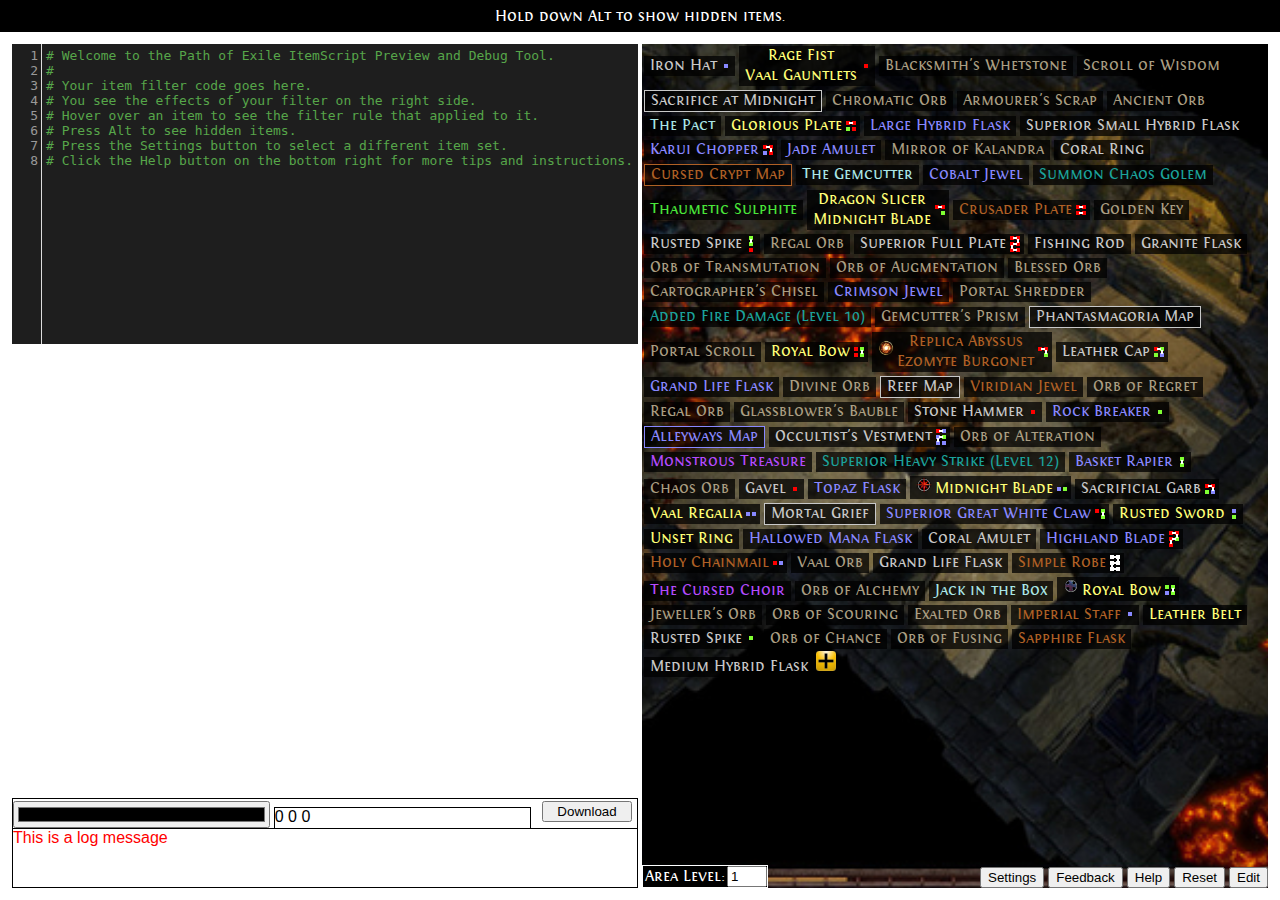
<file: index.html>
<html>
<head>
    <meta http-equiv="refresh" content="0; url=http://bschug.github.io/poedit/poedit.html">
    <link rel="canonical" href="http://bschug.github.io/poedit/poedit.html" />
</head>
<body>
</body>
</html>
</file>
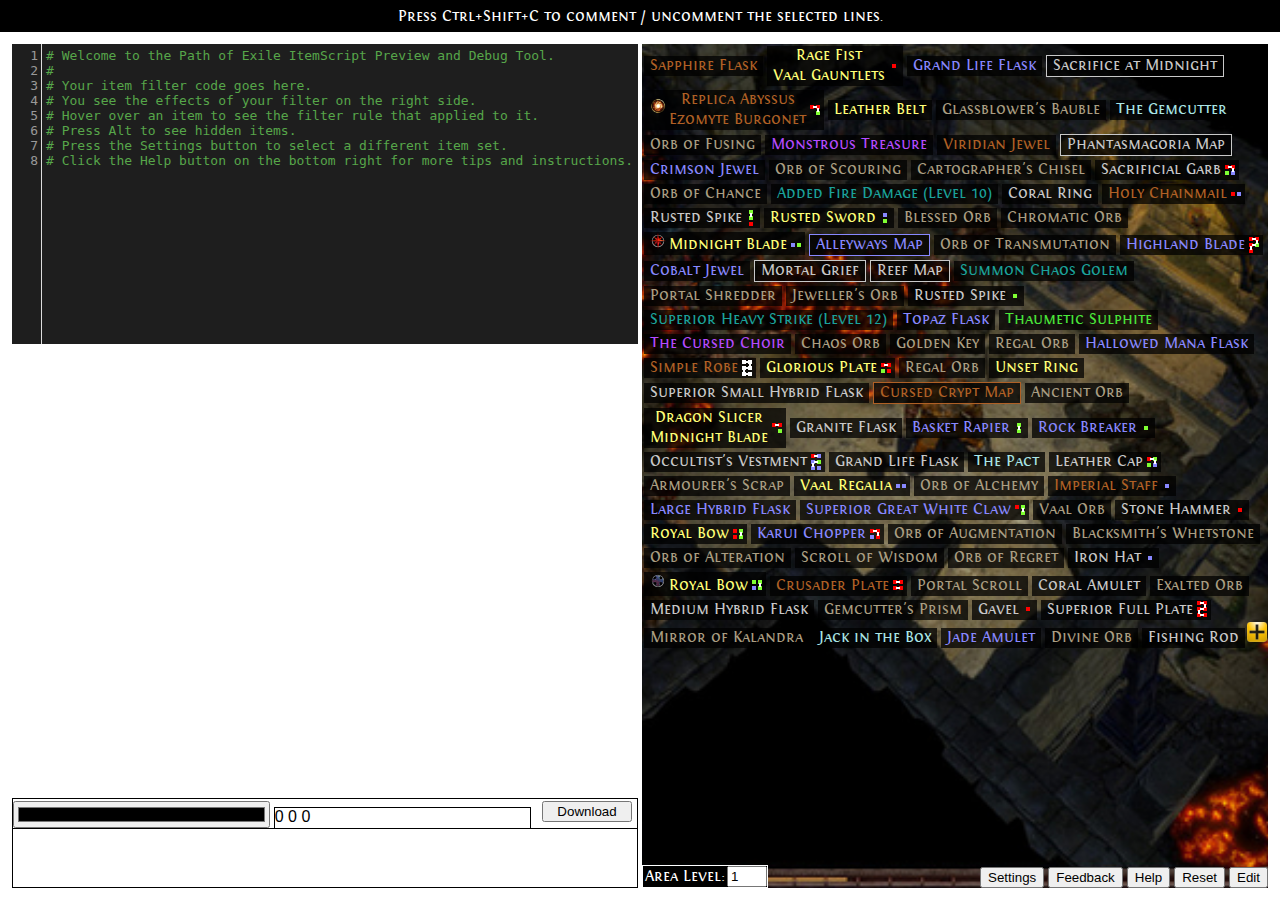
<file: poedit.html>
<html>
<head>
<title>PoE Item Filter Debugger</title>
<meta property='og:image' content='https://bschug.github.io/poedit/poedit.png'/>
<meta charset="UTF-8"/>

<link rel="stylesheet" href="css/poedit.css"/>
<link rel="stylesheet" href="css/codemirror.css"/>
<link rel="stylesheet" href="css/theme/bschug.css"/>
<link rel="stylesheet" href="css/theme/elegant.css"/>
<link rel="stylesheet" href="css/theme/neat.css"/>
<link rel="stylesheet" href="css/theme/rubyblue.css"/>
<link rel="stylesheet" href="css/theme/solarized.css"/>
<link rel="stylesheet" href="lib/hint/show-hint.css"/>

<script type="text/javascript" src="lib/codemirror.js"></script>
<script type="text/javascript" src="mode/poe.js"></script>
<script type="text/javascript" src="lib/hint/show-hint.js"></script>
<script type="text/javascript" src="lib/hint/poe-hint.js"></script>
<script type="text/javascript" src="lib/comment/comment.js"></script>
<script type="text/javascript" src="lib/comment/continuecomment.js"></script>
<script type="text/javascript" src="https://code.jquery.com/jquery-2.1.3.min.js"></script>

<script type="text/javascript" src="js/addItemDialog.js"></script>
<script type="text/javascript" src="js/colorpicker.js"></script>
<script type="text/javascript" src="js/initialContent.js"></script>
<script type="text/javascript" src="js/item.js"></script>
<script type="text/javascript" src="js/itemDetails.js"></script>
<script type="text/javascript" src="js/itemsEditor.js"></script>
<script type="text/javascript" src="js/parser.js"></script>
<script type="text/javascript" src="js/pastebin.js"></script>
<script type="text/javascript" src="js/rule.js"></script>
<script type="text/javascript" src="js/settingsDialog.js"></script>
<script type="text/javascript" src="js/urlArgs.js"></script>
<script type="text/javascript" src="js/utils.js"></script>
<script type="text/javascript" src="js/tips.js"></script>

<script type="text/javascript" src="js/main.js"></script>

<script>
  (function(i,s,o,g,r,a,m){i['GoogleAnalyticsObject']=r;i[r]=i[r]||function(){
  (i[r].q=i[r].q||[]).push(arguments)},i[r].l=1*new Date();a=s.createElement(o),
  m=s.getElementsByTagName(o)[0];a.async=1;a.src=g;m.parentNode.insertBefore(a,m)
  })(window,document,'script','//www.google-analytics.com/analytics.js','ga');

  ga('create', 'UA-67186151-2', 'auto');
  ga('send', 'pageview');

</script>

</head>
<body>
<p id="header"></p>
<div id="main">
 <div id="code-area">
  <div id="code-window-container">
   <textarea id="code-window"></textarea>
  </div>
  <div id="code-toolbar">
    <div id="colorpicker">
	  <form id="RGB-picker">
	    <input type="color" name="colorchooser" id="color-picker" onchange="getRGB();">
        <div id="RGB-color" contenteditable="true"></div>
      </form>
    </div>
    <button id="download-button">Download</button>
  </div>
  <div id="log-window">This is a log message</div>
 </div>
 <div id="items-area"></div>
 <div id="items-editor" contenteditable="true"></div>
 <div id="area-level-form">Area Level:<input id="area-level-input" type="number" value="1"></div>
 <div id="buttons">
     <button id="settings-button">Settings</button>
     <button id="feedback-button">Feedback</button>
     <button id="help-button">Help</button>
     <button id="reset-button">Reset</button>
     <button id="items-edit-button">Edit</button>
 </div>

<div id="item-details">
    <p data="item-level"><span class="label">Item Level: </span><span class="value">?</span></p>
    <p data="drop-level"><span class="label">Drop Level: </span><span class="value">?</span></p>
    <p data="quality"><span class="label">Quality: </span><span class="value">?</span></p>
    <p data="rarity"><span class="label">Rarity: </span><span class="value">?</span></p>
    <p data="class"><span class="label">Class: </span><span class="value">?</span></p>
    <p data="base-type"><span class="label">Base Type: </span><span class="value">?</span></p>
    <p data="enchantment"><span class="label">Enchant: </span><span class="value">?</span></p>
    <p data="prophecy-name"><span class="label">Prophecy: </span><span class="value">?</span></p>
    <p data="sockets"><span class="label">Sockets: </span><span class="value">?</span></p>
    <p data="identified"><span class="value">(Identified)</span></p>
    <p data="corrupted"><span class="value">(Corrupted)</span></p>
    <p data="influence"><span class="label">(<span class="value"></span>)</span></p>
    <p data="fractured-item"><span class="value">(Fractured)</span></p>
    <p data="synthesised-item"><span class="value">(Synthesised)</span></p>
    <p data="replica"><span class="value">(Replica)</span></p>
    <p data="shaped-map"><span class="value">(Shaped Map)</span></p>
    <p data="map-tier"><span class="label">Map Tier: </span><span class="value">?</span></p>
    <p data="gem-level"><span class="label">Gem Level: </span><span class="value">?</span></p>
    <p data="stack-size"><span class="label">Stack Size: </span><span class="value">?</span></p>
    <p data="explicit-mods"><span class="label">Explicit Mods: </span><ul class="value"></ul></p>
</div>

<div id="additem-dialog">
    <p data="base-type"><span class="label">Base Type: </span><input type="text"></p>
    <p data="enchantment"><span class="label">Enchantment: </span><input type="text"></p>
    <p data="prophecy"><span class="label">Prophecy: </span><input type="text"></p>
    <p data="class"><span class="label">Class: </span><input type="text"></p>
    <p data="item-level"><span class="label">Item Level: </span><input type="text"></p>
    <p data="drop-level"><span class="label">Drop Level: </span><input type="text"></p>
    <p data="rarity"><span class="label">Rarity: </span>
        <select>
            <option selected>Normal</option>
            <option>Magic</option>
            <option>Rare</option>
            <option>Unique</option>
        </select>
    </p>
    <p data="inventory-size"><span class="label">Size: </span><input type="text"></p>
    <p data="sockets"><span class="label">Sockets: </span><input type="text"></p>
    <p data="quality"><span class="label">Quality: </span><input type="text"></p>
    <p data="corrupted"><span class="label">Corrupted: </span><span class="checkbox-align"><input type="checkbox"></span></p>
    <p data="identified"><span class="label">Identified: </span><span class="checkbox-align"><input type="checkbox">test</span></p>
    <p data="influence"><span class="label">Influence: </span><input type="text"></p>
    <p data="fracturedItem"><span class="label">Fractured: </span><span class="checkbox-align"><input type="checkbox"></span></p>
    <p data="synthesisedItem"><span class="label">Synthesised: </span><span class="checkbox-align"><input type="checkbox"></span></p>
    <p data="replica"><span class="label">Replica: </span><span class="checkbox-align"><input type="checkbox"></span></p>
    <p data="shaped-map"><span class="label">Shaped Map: </span><span class="checkbox-align"><input type="checkbox"></span></p>
    <p data="blighted-map"><span class="label">Blighted Map: </span><span class="checkbox-align"><input type="checkbox"></span></p>
    <p data="map-tier"><span class="label">Map Tier: </span><input type="text"></p>
    <p data="gem-level"><span class="label">Gem Level: </span><input type="text"></p>
    <p data="stack-size"><span class="label">Stack Size: </span><input type="text"></p>
    <p data="explicit-mods"><span class="label">Explicit Mods: </span><input type="text"></p>

    <p data="name"><span class="label">Name: </span><input type="text"></p>
    <p>
        <span class="label">Show Obsolete <input type="checkbox" id="show-hidden-stats-checkbox" checked="false"></span>
        <button id="additem-cancel-button">Cancel</button>
        <button id="additem-ok-button">OK</button>
    </p>
</div>

<div id="settings-dialog">
    <!--h1>Settings</h1-->
    <h2>Editor Settings</h2>
    <p><span>Color Scheme</span><select id="editor-settings-colorscheme"></select></p>
    <p><span>Auto-indent while typing</span><input id="editor-settings-autoindent" type="checkbox"></input></p>
    <p><span>Line Numbers</span><input id="editor-settings-linenumbers" type="checkbox"></input></p>

    <h2>Item Settings</h2>
    <p><span>Item Set</span><select id="item-settings-itemset"></select></p>

    <p><button id="settings-dialog-close">Close</button></p>
</div>

<div id="help-window">
    <h1>Using Item Filters</h1>
    <p>Simply save your script to a file with the extension <b>".filter"</b> in
        <b>Documents\My Games\Path of Exile</b>.<br>
        Then you open the options menu in the game, switch to the UI tab and scroll all
        the way down to the Item Filter setting where you can select your filter in the
        dropdown list.
        You also need to enable the Always Highlight option, otherwise the game will always hide
        all items by default.
        Pressing Alt will show all items that were hidden by the item filter.
    </p>
    <h1>Helpful Links</h1>
    <p><a href="http://www.pathofexile.com/forum/view-thread/1260664">Detailed Tutorial by davros70</a></p>
    <p><a href="http://www.pathofexile.com/forum/view-thread/1235695">Script Reference</a></p>
    <p><a href="http://pastebin.com/S5h8bNjv">Item Classes and Base Types</a></p>
    <p><a href="http://www.reddit.com/r/pathofexile/comments/31b1ue/default_color_values_for_your_item_filters/cpzziji">In-Game Color Values</a></p>
    <p><a href="https://www.youtube.com/watch?v=cHUJUygz-l8">Video of the Alert Sounds</a></p>
    <br>
    <h1>Tips</h1>
    <list id="tips-list">
    </list>
    <br>
    <h1>Changing the Item Set</h1>
    <list>
        <li>Press the <img src="img/plus.png" class="inline"></img> icon in the item list to add new items.</li>
        <li>Right-click an item to delete it.</li>
        <li>Press the Reset button to load the default item set.</li>
        <li>Press the Edit button to modify the item list directly as JSON (this way you can copy/paste it).</li>
        <li>If you want to add a lot of items, the keyboard shortcuts come in handy: Ctrl+I opens the Add Item dialog, Tab/Shift+Tab selects the next/previous input field, and Enter closes the dialog and adds the item.</li>
    </list>
    <br>
    <h1>Pastebin Integration</h1>
    <p>You can share your script with others using <a href="http://pastebin.com">Pastebin</a>.
        To do this, upload it to pastebin and look at the url of that paste.
        It will look like <a href="http://pastebin.com/uHyVQ7Ti" class="url">http://pastebin.com/<span class="highlight">uHyVQ7Ti</span></a>.<br>
        Copy the pastebin id found at the end of that url and append it to the poedit url like this:
        <a href="http://bschug.github.io/poedit/poedit.html#uHyVQ7Ti" class="url">http://bschug.github.io/poedit/poedit.html#<span class="highlight">uHyVQ7Ti</span></a>.<br>
        This link will automatically display the content of your pastebin in the script window.
    </p>
    <p>You can also share custom items sets like this. If your item definition is stored at
       <a href="http://pastebin.com/19mWjnKb" class="url">http://pastebin.com/<span class="highlight2">19mWjnKb</span></a>,
       then <a href="http://bschug.github.io/poedit/poedit.html#items=19mWjnKb" class="url">http://bschug.github.io/poedit/poedit.html#<span class="highlight2">items=19mWjnKb</span></a>
       will create a version of the preview tool that uses your item set.
    </p>
    <p>You can combine script and item pastebins by separating them with a comma:
       <a href="http://bschug.github.io/poedit/poedit.html#xu2fiBCm,items=19mWjnKb" class="url">http://bschug.github.io/poedit/poedit.html#<span class="highlight">xu2fiBCm</span>,<span class="highlight2">items=19mWjnKb</span></a>
    </p>
    <p>Note that the pastebin integration requires an actual reload of the page to work, so if you're playing around with this feature
       and it seems like the page is not reloading or applying your changes correctly, try pressing F5 or opening it in a new tab.
       This is a problem only when you are editing the url in your browser's address bar while the page is open. Clicking the link
       should always work as expected.
    </p>
    <h1>Contact</h1>
    <p><a href="http://www.pathofexile.com/forum/view-thread/1239574/page/1">Forum Thread</a></p>
    <p><a href="http://www.reddit.com/u/bschug">Reddit</a></p>
    <p><a href="http://github.com/bschug/poedit/issues">GitHub</a></p>
</div>

<script type='text/javascript'>
getRGB();
PoEdit.init();
</script>

</body>
</html>
</file>
<file: css/poedit.css>
/* font definitions */

@font-face {
	font-family: Fontin;
	src: url(../fontin-smallcaps-webfont.woff);
}

/* positioning */

#header {
	position: absolute;
	margin: 0px;
	padding: 0px;
	text-align: center;
	vertical-align: middle;

	left: 0px;
	right: 0px;
	top: 0px;
	height: 32px;
	line-height: 32px;
	
	background-color: black;
	color: white;
	font-family: Fontin;
	font-size: 16px;
}

#main {
	position: absolute;
	margin: 10px;

	left: 0px;
	right: 0px;
	top: 32px;
	bottom: 0px;
}

#code-area {
	position: absolute;
	margin: 2px;

	left: 0px;
	right: 50%;
	top: 0px;
	bottom: 0px;
}

#code-window-container {
	position: absolute;

	left: 0px;
	right: 0px;
	top: 0px;
	bottom: 0px;
	padding-bottom: 90px;
}

#code-window {
	position: relative;
	width: 100%;
	height: 100%;
}

#log-window {
	position: absolute;
	height: 60px;

	left: 0px;
	right: 0px;
	bottom: 0px;
}

#items-area {
	position: absolute;
	margin: 2px;

	left: 50%;
	right: 0px;
	top: 0px;
	bottom: 0px;
}

#items-editor {
	position: absolute;
	margin: 2px;

	left: 50%;
	right: 0px;
	top: 0px;
	bottom: 0px;

	display: none; /* initially hidden */
}

#items-editor > p {
	margin: 1px 5px;
}

#help-window {
	position: absolute;
	margin: 2px;
	z-index: 0;
	overflow-y: scroll;

	left: 50%;
	right: 0px;
	top: 0px;
	bottom: 0px;

	display: none; /* initially hidden */
}

#area-level-form {
	position: absolute;
	margin: 2px;
	bottom: 0px;
	left: 50%;

	padding-left: 2px;

	border: 1px solid white;
	background-color: black;
	font-family: Fontin;
	color: white;
}

#area-level-form > input {
	width: 40px;
	margin-left: 2px;
}

#buttons {
	position: absolute;
	margin: 2px;
	bottom: 0px;
	right: 0px;
	z-index: 100;
}

#buttons > button {
	display: inline-block;
	margin: 0px;
}

#code-toolbar {
	position: absolute;
	height: 30px;
	left: 0px;
	right: 0px;
	bottom: 60px;
}

#colorpicker {
	position: absolute;
	height: 30px;
	left: 0px;
	right: 100px;
}

#download-button {
	position: absolute;
	width: 90px;
	right: 5px;
}

#RGB-color {
	height: 22px;
	margin: 2px 0px 1px 0px;
}
/* code editor style */

#code-window {
	padding: 3px;
	background-color: #252525;
	color: #ddddaa;
	font-weight: bold;
	font-family: monospace;
	overflow-y: scroll;
}

#log-window {
	background-color: white;
	border: 1px solid black;
	overflow-y: scroll;

	font-family: sans-serif;
	color: red;
}

#code-window > .code-error {
	color: red;
}

#code-window > .code-comment {
	color: rgb(0, 200, 0);
	font-style: italic;
}

.highlighted {
	background-color: rgba(255, 255, 255, 0.25);
}

#code-toolbar {
	padding: 2px 0px 0px 2px;
	background-color: white;
	border: 1px solid black;
	border-bottom: none;
}

#RGB-picker > input {
	width: 49%;
}

#RGB-color {
	display: inline-block;
	width: 49%;
	border: 1px solid black;
	font-family: sans-serif;
}

/* intellisense */

#intellisense {
	position: absolute;
	display: none;

	border: 1px solid grey;
	background-color: rgba(0, 0, 0, 0.75);
}

#intellisense > p {
	font-family: monospace;
	font-weight: bold;
	color: white;
	margin: 0px;
	padding: 0px 5px;
}

#intellisense > p.selected {
	background-color: rgba(220, 180, 80, 0.75);
}

/* items area style */

#items-area {
	background-image: url("../img/background.jpg");
	background-size: cover;
	background-position: center;
}

.item-container {
	display: inline-block;
	margin: 2px;
}

.hidden-item-container {
	display: inline-block;
	margin: 2px;
}

.hidden-item-container:hover {
	border: 1px dashed grey;
}

.item {
    position: relative;
	margin: 0px;
	padding: 1px 6px;
	background-color: rgba(0, 0, 0, 0.75);
}

.item > span {
	display: inline-block;
	margin: 0px;
	margin-top: -2px;
	padding: 0px;
	text-align: center;
	vertical-align: middle;

	color: white;
	font-family: Fontin;
	font-size: 17.5px;

	cursor: default;
}

.item > .influence {
    margin-right: 3px;
    height: 16px;
}

.item > .sockets {
	position: relative;
	display: inline-block;
	width: 10px;
	height: 16px;
	margin-left: 2px;
	margin-top: -5px;
	vertical-align: middle;
}

.item > .sockets > .socket {
	position: absolute;
	z-index: 5;
	width: 4px;
	height: 4px;
	/* position and color is set by script */
}

.item > .sockets > .link-vertical {
	position: absolute;
	z-index: 10;
	width: 2px;
	height: 4px;
	background-color: white;
	/* position is set by script */
}

.item > .sockets > .link-horizontal {
	position: absolute;
	z-index: 10;
	width: 4px;
	height: 2px;
	background-color: white;
	/* position is set by script */
}

.item > .beam {
    position: absolute;
    left: 50%;
    margin-left: -20px;
    bottom: -10px;
}

.item > .mapIcon {
    position: absolute;
    left: 50%;
    margin-left: 30px;
    bottom: 0px;
}

/* item details */

#item-details {
	display: none; /* this is set to block by script */
	position: absolute;
	margin: 0px;
	z-index: 20;
	/* position is also set by script */

	border: 1px solid white;
	background-color: rgba(0, 0, 0, 0.75);

	font-family: Fontin;
	font-size: 15px;
}

#item-details > p {
	margin: 0px 5px;
}

#item-details > p > .label {
	color: #aaaaaa;
}

#item-details > p > .value {
	color: white;
}

/* add item dialog */

#additem-dialog {
	display: none; /* this is set to block by script */
	position: absolute;
	padding: 5px;
	margin: 0px;
	z-index: 30;
	/* position is also set by script */

	border: 1px solid white;
	background-color: rgba(0, 0, 0, 0.75);
	box-shadow: 0px 0px 15px #888;

	font-family: Fontin;
	font-size: 15px;
}

#additem-dialog > p {
	margin: 1px 0px 2px 0px;
	text-align: right;
}

#additem-dialog > p > .label {
	color: #aaaaaa;
}

#additem-dialog > p > .value {
	color: white;
}

#additem-dialog > p > input[type=text] {
	width: 170px;
}
#additem-dialog > p > .checkbox-align {
	width: 170px;
	margin: 0px;
	padding: 0px;
	text-align: left;
	display: inline-block;
}
#additem-dialog > p > select {
	width: 170px;
}

@keyframes additem-button-anim {
	from { opacity: 1.0 }
	to { opacity: 0.7 }
}

#additem-button {
	animation-name: additem-button-anim;
	animation-duration: 1s;
	animation-direction: alternate;
	animation-iteration-count: infinite;
	animation-timing-function: ease-in-out;
}

/* items editor */

#items-editor {
	padding: 3px;
	background-color: white;
	color: black;
	font-family: monospace;
	overflow-y: scroll;
}

/* help window */

#help-window {
	padding: 3px 10px;
	background-color: #252525;
	color: #ddddaa;
	font-family: sans-serif;
	font-size: 16px;
}

#help-window > h1 {
	font-family: Fontin;
}

#help-window > p {
	padding: 2px 10px;
}

#help-window li {
	padding: 5px;
}

#help-window a:link { color: rgb(250, 150, 50); }
#help-window a:visited { color: rgb(250, 150, 50); }

#help-window .url { font-style: italic; }
#help-window .url .highlight { font-weight: bold; color: red; }
#help-window .url .highlight2 { font-weight: bold; color: green; }

#help-window img.inline { display:inline-block; }

/* settings dialog */

#settings-dialog {
	display:none;

	position:absolute;
	left:50%;
	top:50%;
	width:300px;
	height:230px;
	margin-left:-150px;
	margin-top:-200px;
	z-index: 1000;

	border:2px solid black;
	box-shadow: 0px 0px 15px #888;
	background-color: white;
	color: black;
	font-family: Tahoma,Verdana,Arial,sans-serif;
}

#settings-dialog > h1 {
	padding:0px 0px 2px 5px;
	margin:0px;
	font-size: 16pt;
	background-color: grey;
}

#settings-dialog > h2 {
	padding:10px 0px 2px 5px;
	margin:0px;
	font-size: 14pt;
}

#settings-dialog > p {
	padding:0px 0px 2px 5px;
	margin:5px;
}

#settings-dialog select {
	width:50%;
	float:right;
}

#settings-dialog input {
	float:right;
}

#settings-dialog button {
	float:right;
	margin:10px 2px 2px 2px;
}

/* debug button */

#manual-update-button {
	position: absolute;
	left: 50%;
	margin-left: -40px;
	z-index: 100;
	display: none;
}

/* generic stuff */

* { box-sizing: border-box; }
</file>
<file: css/codemirror.css>
/* BASICS */

.CodeMirror {
  /* Set height, width, borders, and global font properties here */
  font-family: monospace;
  height: 300px;
  color: black;
}

/* PADDING */

.CodeMirror-lines {
  padding: 4px 0; /* Vertical padding around content */
}
.CodeMirror pre {
  padding: 0 4px; /* Horizontal padding of content */
}

.CodeMirror-scrollbar-filler, .CodeMirror-gutter-filler {
  background-color: white; /* The little square between H and V scrollbars */
}

/* GUTTER */

.CodeMirror-gutters {
  border-right: 1px solid #ddd;
  background-color: #f7f7f7;
  white-space: nowrap;
}
.CodeMirror-linenumbers {}
.CodeMirror-linenumber {
  padding: 0 3px 0 5px;
  min-width: 20px;
  text-align: right;
  color: #999;
  white-space: nowrap;
}

.CodeMirror-guttermarker { color: black; }
.CodeMirror-guttermarker-subtle { color: #999; }

/* CURSOR */

.CodeMirror-cursor {
  border-left: 1px solid black;
  border-right: none;
  width: 0;
}
/* Shown when moving in bi-directional text */
.CodeMirror div.CodeMirror-secondarycursor {
  border-left: 1px solid silver;
}
.cm-fat-cursor .CodeMirror-cursor {
  width: auto;
  border: 0 !important;
  background: #7e7;
}
.cm-fat-cursor div.CodeMirror-cursors {
  z-index: 1;
}

.cm-animate-fat-cursor {
  width: auto;
  border: 0;
  -webkit-animation: blink 1.06s steps(1) infinite;
  -moz-animation: blink 1.06s steps(1) infinite;
  animation: blink 1.06s steps(1) infinite;
  background-color: #7e7;
}
@-moz-keyframes blink {
  0% {}
  50% { background-color: transparent; }
  100% {}
}
@-webkit-keyframes blink {
  0% {}
  50% { background-color: transparent; }
  100% {}
}
@keyframes blink {
  0% {}
  50% { background-color: transparent; }
  100% {}
}

/* Can style cursor different in overwrite (non-insert) mode */
.CodeMirror-overwrite .CodeMirror-cursor {}

.cm-tab { display: inline-block; text-decoration: inherit; }

.CodeMirror-ruler {
  border-left: 1px solid #ccc;
  position: absolute;
}

/* DEFAULT THEME */

.cm-s-default .cm-header {color: blue;}
.cm-s-default .cm-quote {color: #090;}
.cm-negative {color: #d44;}
.cm-positive {color: #292;}
.cm-header, .cm-strong {font-weight: bold;}
.cm-em {font-style: italic;}
.cm-link {text-decoration: underline;}
.cm-strikethrough {text-decoration: line-through;}

.cm-s-default .cm-keyword {color: #708;}
.cm-s-default .cm-atom {color: #219;}
.cm-s-default .cm-number {color: #164;}
.cm-s-default .cm-def {color: #00f;}
.cm-s-default .cm-variable,
.cm-s-default .cm-punctuation,
.cm-s-default .cm-property,
.cm-s-default .cm-operator {}
.cm-s-default .cm-variable-2 {color: #05a;}
.cm-s-default .cm-variable-3 {color: #085;}
.cm-s-default .cm-comment {color: #a50;}
.cm-s-default .cm-string {color: #a11;}
.cm-s-default .cm-string-2 {color: #f50;}
.cm-s-default .cm-meta {color: #555;}
.cm-s-default .cm-qualifier {color: #555;}
.cm-s-default .cm-builtin {color: #30a;}
.cm-s-default .cm-bracket {color: #997;}
.cm-s-default .cm-tag {color: #170;}
.cm-s-default .cm-attribute {color: #00c;}
.cm-s-default .cm-hr {color: #999;}
.cm-s-default .cm-link {color: #00c;}

.cm-s-default .cm-error {color: #f00;}
.cm-invalidchar {color: #f00;}

.CodeMirror-composing { border-bottom: 2px solid; }

/* Default styles for common addons */

div.CodeMirror span.CodeMirror-matchingbracket {color: #0f0;}
div.CodeMirror span.CodeMirror-nonmatchingbracket {color: #f22;}
.CodeMirror-matchingtag { background: rgba(255, 150, 0, .3); }
.CodeMirror-activeline-background {background: #e8f2ff;}

/* STOP */

/* The rest of this file contains styles related to the mechanics of
   the editor. You probably shouldn't touch them. */

.CodeMirror {
  position: relative;
  overflow: hidden;
  background: white;
}

.CodeMirror-scroll {
  overflow: scroll !important; /* Things will break if this is overridden */
  /* 30px is the magic margin used to hide the element's real scrollbars */
  /* See overflow: hidden in .CodeMirror */
  margin-bottom: -30px; margin-right: -30px;
  padding-bottom: 30px;
  height: 100%;
  outline: none; /* Prevent dragging from highlighting the element */
  position: relative;
}
.CodeMirror-sizer {
  position: relative;
  border-right: 30px solid transparent;
}

/* The fake, visible scrollbars. Used to force redraw during scrolling
   before actual scrolling happens, thus preventing shaking and
   flickering artifacts. */
.CodeMirror-vscrollbar, .CodeMirror-hscrollbar, .CodeMirror-scrollbar-filler, .CodeMirror-gutter-filler {
  position: absolute;
  z-index: 6;
  display: none;
}
.CodeMirror-vscrollbar {
  right: 0; top: 0;
  overflow-x: hidden;
  overflow-y: scroll;
}
.CodeMirror-hscrollbar {
  bottom: 0; left: 0;
  overflow-y: hidden;
  overflow-x: scroll;
}
.CodeMirror-scrollbar-filler {
  right: 0; bottom: 0;
}
.CodeMirror-gutter-filler {
  left: 0; bottom: 0;
}

.CodeMirror-gutters {
  position: absolute; left: 0; top: 0;
  min-height: 100%;
  z-index: 3;
}
.CodeMirror-gutter {
  white-space: normal;
  height: 100%;
  display: inline-block;
  vertical-align: top;
  margin-bottom: -30px;
  /* Hack to make IE7 behave */
  *zoom:1;
  *display:inline;
}
.CodeMirror-gutter-wrapper {
  position: absolute;
  z-index: 4;
  background: none !important;
  border: none !important;
}
.CodeMirror-gutter-background {
  position: absolute;
  top: 0; bottom: 0;
  z-index: 4;
}
.CodeMirror-gutter-elt {
  position: absolute;
  cursor: default;
  z-index: 4;
}
.CodeMirror-gutter-wrapper {
  -webkit-user-select: none;
  -moz-user-select: none;
  user-select: none;
}

.CodeMirror-lines {
  cursor: text;
  min-height: 1px; /* prevents collapsing before first draw */
}
.CodeMirror pre {
  /* Reset some styles that the rest of the page might have set */
  -moz-border-radius: 0; -webkit-border-radius: 0; border-radius: 0;
  border-width: 0;
  background: transparent;
  font-family: inherit;
  font-size: inherit;
  margin: 0;
  white-space: pre;
  word-wrap: normal;
  line-height: inherit;
  color: inherit;
  z-index: 2;
  position: relative;
  overflow: visible;
  -webkit-tap-highlight-color: transparent;
  -webkit-font-variant-ligatures: none;
  font-variant-ligatures: none;
}
.CodeMirror-wrap pre {
  word-wrap: break-word;
  white-space: pre-wrap;
  word-break: normal;
}

.CodeMirror-linebackground {
  position: absolute;
  left: 0; right: 0; top: 0; bottom: 0;
  z-index: 0;
}

.CodeMirror-linewidget {
  position: relative;
  z-index: 2;
  overflow: auto;
}

.CodeMirror-widget {}

.CodeMirror-code {
  outline: none;
}

/* Force content-box sizing for the elements where we expect it */
.CodeMirror-scroll,
.CodeMirror-sizer,
.CodeMirror-gutter,
.CodeMirror-gutters,
.CodeMirror-linenumber {
  -moz-box-sizing: content-box;
  box-sizing: content-box;
}

.CodeMirror-measure {
  position: absolute;
  width: 100%;
  height: 0;
  overflow: hidden;
  visibility: hidden;
}

.CodeMirror-cursor { position: absolute; }
.CodeMirror-measure pre { position: static; }

div.CodeMirror-cursors {
  visibility: hidden;
  position: relative;
  z-index: 3;
}
div.CodeMirror-dragcursors {
  visibility: visible;
}

.CodeMirror-focused div.CodeMirror-cursors {
  visibility: visible;
}

.CodeMirror-selected { background: #d9d9d9; }
.CodeMirror-focused .CodeMirror-selected { background: #d7d4f0; }
.CodeMirror-crosshair { cursor: crosshair; }
.CodeMirror-line::selection, .CodeMirror-line > span::selection, .CodeMirror-line > span > span::selection { background: #d7d4f0; }
.CodeMirror-line::-moz-selection, .CodeMirror-line > span::-moz-selection, .CodeMirror-line > span > span::-moz-selection { background: #d7d4f0; }

.cm-searching {
  background: #ffa;
  background: rgba(255, 255, 0, .4);
}

/* IE7 hack to prevent it from returning funny offsetTops on the spans */
.CodeMirror span { *vertical-align: text-bottom; }

/* Used to force a border model for a node */
.cm-force-border { padding-right: .1px; }

@media print {
  /* Hide the cursor when printing */
  .CodeMirror div.CodeMirror-cursors {
    visibility: hidden;
  }
}

/* See issue #2901 */
.cm-tab-wrap-hack:after { content: ''; }

/* Help users use markselection to safely style text background */
span.CodeMirror-selectedtext { background: none; }
</file>
<file: css/theme/bschug.css>
.cm-s-bschug .CodeMirror-gutters { background: #1e1e1e !important; }
.cm-s-bschug .CodeMirror-foldgutter-open, .CodeMirror-foldgutter-folded { color: #999; }
.cm-s-bschug .CodeMirror-cursor { border-left: 1px solid white; }
.cm-s-bschug { background-color: #1e1e1e; color: #dcdcdc; }
.cm-s-bschug span.cm-builtin { color: #dcdcdc; font-weight: bold; }
.cm-s-bschug span.cm-comment { color: #57a64a; }
.cm-s-bschug span.cm-keyword { color: #96cbfe; }
.cm-s-bschug span.cm-atom { color: #b5ce8f; }
.cm-s-bschug span.cm-def { color: #dcdcdc; }
.cm-s-bschug span.cm-variable { color: #dcdcdc; }
.cm-s-bschug span.cm-variable-2 { color: #dcdcdc; }
.cm-s-bschug span.cm-string { color: #d69d85; }
.cm-s-bschug span.cm-string-2 { color: #d69d85; }
.cm-s-bschug span.cm-number { color: #b5ce8f; }
.cm-s-bschug span.cm-tag { color: #93e0e3; }
.cm-s-bschug span.cm-property { color: #dfaf8f; }
.cm-s-bschug span.cm-attribute { color: #dfaf8f; }
.cm-s-bschug span.cm-qualifier { color: #7cb8bb; }
.cm-s-bschug span.cm-meta { color: #f0dfaf; }
.cm-s-bschug span.cm-header { color: #f0efd0; }
.cm-s-bschug span.cm-operator { color: #dcdcdc; }
.cm-s-bschug span.CodeMirror-matchingbracket { box-sizing: border-box; background: transparent; border-bottom: 1px solid; }
.cm-s-bschug span.CodeMirror-nonmatchingbracket { border-bottom: 1px solid; background: none; }
.cm-s-bschug .CodeMirror-activeline { background: #000000; }
.cm-s-bschug .CodeMirror-activeline-background { background: #000000; }
.cm-s-bschug div.CodeMirror-selected { background: #545454; }
.cm-s-bschug .CodeMirror-focused div.CodeMirror-selected { background: #4f4f4f; }
.cm-s-bschug span.cm-error { color: #ff0000; }
</file>
<file: css/theme/elegant.css>
.cm-s-elegant span.cm-number, .cm-s-elegant span.cm-string, .cm-s-elegant span.cm-atom { color: #762; }
.cm-s-elegant span.cm-comment { color: #262; font-style: italic; line-height: 1em; }
.cm-s-elegant span.cm-meta { color: #555; font-style: italic; line-height: 1em; }
.cm-s-elegant span.cm-variable { color: black; }
.cm-s-elegant span.cm-variable-2 { color: #b11; }
.cm-s-elegant span.cm-qualifier { color: #555; }
.cm-s-elegant span.cm-keyword { color: #730; }
.cm-s-elegant span.cm-builtin { color: #30a; }
.cm-s-elegant span.cm-link { color: #762; }
.cm-s-elegant span.cm-error { background-color: #fdd; }

.cm-s-elegant .CodeMirror-activeline-background { background: #e8f2ff; }
.cm-s-elegant .CodeMirror-matchingbracket { outline:1px solid grey; color:black !important; }
</file>
<file: css/theme/neat.css>
.cm-s-neat span.cm-comment { color: #a86; }
.cm-s-neat span.cm-keyword { line-height: 1em; font-weight: bold; color: blue; }
.cm-s-neat span.cm-string { color: #a22; }
.cm-s-neat span.cm-builtin { line-height: 1em; font-weight: bold; color: #077; }
.cm-s-neat span.cm-special { line-height: 1em; font-weight: bold; color: #0aa; }
.cm-s-neat span.cm-variable { color: black; }
.cm-s-neat span.cm-number, .cm-s-neat span.cm-atom { color: #3a3; }
.cm-s-neat span.cm-meta { color: #555; }
.cm-s-neat span.cm-link { color: #3a3; }

.cm-s-neat .CodeMirror-activeline-background { background: #e8f2ff; }
.cm-s-neat .CodeMirror-matchingbracket { outline:1px solid grey; color:black !important; }
</file>
<file: css/theme/rubyblue.css>
.cm-s-rubyblue.CodeMirror { background: #112435; color: white; }
.cm-s-rubyblue div.CodeMirror-selected { background: #38566F; }
.cm-s-rubyblue .CodeMirror-line::selection, .cm-s-rubyblue .CodeMirror-line > span::selection, .cm-s-rubyblue .CodeMirror-line > span > span::selection { background: rgba(56, 86, 111, 0.99); }
.cm-s-rubyblue .CodeMirror-line::-moz-selection, .cm-s-rubyblue .CodeMirror-line > span::-moz-selection, .cm-s-rubyblue .CodeMirror-line > span > span::-moz-selection { background: rgba(56, 86, 111, 0.99); }
.cm-s-rubyblue .CodeMirror-gutters { background: #1F4661; border-right: 7px solid #3E7087; }
.cm-s-rubyblue .CodeMirror-guttermarker { color: white; }
.cm-s-rubyblue .CodeMirror-guttermarker-subtle { color: #3E7087; }
.cm-s-rubyblue .CodeMirror-linenumber { color: white; }
.cm-s-rubyblue .CodeMirror-cursor { border-left: 1px solid white; }

.cm-s-rubyblue span.cm-comment { color: #999; font-style:italic; line-height: 1em; }
.cm-s-rubyblue span.cm-atom { color: #F4C20B; }
.cm-s-rubyblue span.cm-number, .cm-s-rubyblue span.cm-attribute { color: #82C6E0; }
.cm-s-rubyblue span.cm-keyword { color: #F0F; }
.cm-s-rubyblue span.cm-string { color: #F08047; }
.cm-s-rubyblue span.cm-meta { color: #F0F; }
.cm-s-rubyblue span.cm-variable-2, .cm-s-rubyblue span.cm-tag { color: #7BD827; }
.cm-s-rubyblue span.cm-variable-3, .cm-s-rubyblue span.cm-def { color: white; }
.cm-s-rubyblue span.cm-bracket { color: #F0F; }
.cm-s-rubyblue span.cm-link { color: #F4C20B; }
.cm-s-rubyblue span.CodeMirror-matchingbracket { color:#F0F !important; }
.cm-s-rubyblue span.cm-builtin, .cm-s-rubyblue span.cm-special { color: #FF9D00; }
.cm-s-rubyblue span.cm-error { color: #AF2018; }

.cm-s-rubyblue .CodeMirror-activeline-background { background: #173047; }
</file>
<file: css/theme/solarized.css>
/*
Solarized theme for code-mirror
http://ethanschoonover.com/solarized
*/

/*
Solarized color palette
http://ethanschoonover.com/solarized/img/solarized-palette.png
*/

.solarized.base03 { color: #002b36; }
.solarized.base02 { color: #073642; }
.solarized.base01 { color: #586e75; }
.solarized.base00 { color: #657b83; }
.solarized.base0 { color: #839496; }
.solarized.base1 { color: #93a1a1; }
.solarized.base2 { color: #eee8d5; }
.solarized.base3  { color: #fdf6e3; }
.solarized.solar-yellow  { color: #b58900; }
.solarized.solar-orange  { color: #cb4b16; }
.solarized.solar-red { color: #dc322f; }
.solarized.solar-magenta { color: #d33682; }
.solarized.solar-violet  { color: #6c71c4; }
.solarized.solar-blue { color: #268bd2; }
.solarized.solar-cyan { color: #2aa198; }
.solarized.solar-green { color: #859900; }

/* Color scheme for code-mirror */

.cm-s-solarized {
  line-height: 1.45em;
  color-profile: sRGB;
  rendering-intent: auto;
}
.cm-s-solarized.cm-s-dark {
  color: #839496;
  background-color: #002b36;
  text-shadow: #002b36 0 1px;
}
.cm-s-solarized.cm-s-light {
  background-color: #fdf6e3;
  color: #657b83;
  text-shadow: #eee8d5 0 1px;
}

.cm-s-solarized .CodeMirror-widget {
  text-shadow: none;
}

.cm-s-solarized .cm-header { color: #586e75; }
.cm-s-solarized .cm-quote { color: #93a1a1; }

.cm-s-solarized .cm-keyword { color: #cb4b16; }
.cm-s-solarized .cm-atom { color: #d33682; }
.cm-s-solarized .cm-number { color: #d33682; }
.cm-s-solarized .cm-def { color: #2aa198; }

.cm-s-solarized .cm-variable { color: #839496; }
.cm-s-solarized .cm-variable-2 { color: #b58900; }
.cm-s-solarized .cm-variable-3 { color: #6c71c4; }

.cm-s-solarized .cm-property { color: #2aa198; }
.cm-s-solarized .cm-operator { color: #6c71c4; }

.cm-s-solarized .cm-comment { color: #586e75; font-style:italic; }

.cm-s-solarized .cm-string { color: #859900; }
.cm-s-solarized .cm-string-2 { color: #b58900; }

.cm-s-solarized .cm-meta { color: #859900; }
.cm-s-solarized .cm-qualifier { color: #b58900; }
.cm-s-solarized .cm-builtin { color: #d33682; }
.cm-s-solarized .cm-bracket { color: #cb4b16; }
.cm-s-solarized .CodeMirror-matchingbracket { color: #859900; }
.cm-s-solarized .CodeMirror-nonmatchingbracket { color: #dc322f; }
.cm-s-solarized .cm-tag { color: #93a1a1; }
.cm-s-solarized .cm-attribute { color: #2aa198; }
.cm-s-solarized .cm-hr {
  color: transparent;
  border-top: 1px solid #586e75;
  display: block;
}
.cm-s-solarized .cm-link { color: #93a1a1; cursor: pointer; }
.cm-s-solarized .cm-special { color: #6c71c4; }
.cm-s-solarized .cm-em {
  color: #999;
  text-decoration: underline;
  text-decoration-style: dotted;
}
.cm-s-solarized .cm-strong { color: #eee; }
.cm-s-solarized .cm-error,
.cm-s-solarized .cm-invalidchar {
  color: #586e75;
  border-bottom: 1px dotted #dc322f;
}

.cm-s-solarized.cm-s-dark div.CodeMirror-selected { background: #073642; }
.cm-s-solarized.cm-s-dark.CodeMirror ::selection { background: rgba(7, 54, 66, 0.99); }
.cm-s-solarized.cm-s-dark .CodeMirror-line::-moz-selection, .cm-s-dark .CodeMirror-line > span::-moz-selection, .cm-s-dark .CodeMirror-line > span > span::-moz-selection { background: rgba(7, 54, 66, 0.99); }

.cm-s-solarized.cm-s-light div.CodeMirror-selected { background: #eee8d5; }
.cm-s-solarized.cm-s-light .CodeMirror-line::selection, .cm-s-light .CodeMirror-line > span::selection, .cm-s-light .CodeMirror-line > span > span::selection { background: #eee8d5; }
.cm-s-solarized.cm-s-light .CodeMirror-line::-moz-selection, .cm-s-ligh .CodeMirror-line > span::-moz-selection, .cm-s-ligh .CodeMirror-line > span > span::-moz-selection { background: #eee8d5; }

/* Editor styling */



/* Little shadow on the view-port of the buffer view */
.cm-s-solarized.CodeMirror {
  -moz-box-shadow: inset 7px 0 12px -6px #000;
  -webkit-box-shadow: inset 7px 0 12px -6px #000;
  box-shadow: inset 7px 0 12px -6px #000;
}

/* Remove gutter border */
.cm-s-solarized .CodeMirror-gutters {
  border-right: 0;
}

/* Gutter colors and line number styling based of color scheme (dark / light) */

/* Dark */
.cm-s-solarized.cm-s-dark .CodeMirror-gutters {
  background-color: #073642;
}

.cm-s-solarized.cm-s-dark .CodeMirror-linenumber {
  color: #586e75;
  text-shadow: #021014 0 -1px;
}

/* Light */
.cm-s-solarized.cm-s-light .CodeMirror-gutters {
  background-color: #eee8d5;
}

.cm-s-solarized.cm-s-light .CodeMirror-linenumber {
  color: #839496;
}

/* Common */
.cm-s-solarized .CodeMirror-linenumber {
  padding: 0 5px;
}
.cm-s-solarized .CodeMirror-guttermarker-subtle { color: #586e75; }
.cm-s-solarized.cm-s-dark .CodeMirror-guttermarker { color: #ddd; }
.cm-s-solarized.cm-s-light .CodeMirror-guttermarker { color: #cb4b16; }

.cm-s-solarized .CodeMirror-gutter .CodeMirror-gutter-text {
  color: #586e75;
}

/* Cursor */
.cm-s-solarized .CodeMirror-cursor { border-left: 1px solid #819090; }

/* Fat cursor */
.cm-s-solarized.cm-s-light.cm-fat-cursor .CodeMirror-cursor { background: #fdf6e3; }
.cm-s-solarized.cm-s-light .cm-animate-fat-cursor { background-color: #fdf6e3; }
.cm-s-solarized.cm-s-dark.cm-fat-cursor .CodeMirror-cursor { background: #586e75; }
.cm-s-solarized.cm-s-dark .cm-animate-fat-cursor { background-color: #586e75; }

/* Active line */
.cm-s-solarized.cm-s-dark .CodeMirror-activeline-background {
  background: rgba(255, 255, 255, 0.06);
}
.cm-s-solarized.cm-s-light .CodeMirror-activeline-background {
  background: rgba(0, 0, 0, 0.06);
}
</file>
<file: lib/hint/show-hint.css>
.CodeMirror-hints {
  position: absolute;
  z-index: 10;
  overflow: hidden;
  list-style: none;

  margin: 0;
  padding: 2px;

  -webkit-box-shadow: 2px 3px 5px rgba(0,0,0,.2);
  -moz-box-shadow: 2px 3px 5px rgba(0,0,0,.2);
  box-shadow: 2px 3px 5px rgba(0,0,0,.2);
  border-radius: 3px;
  border: 1px solid silver;

  background: white;
  font-size: 90%;
  font-family: monospace;
  max-width: 19em;

  max-height: 20em;
  overflow-y: auto;
}

.CodeMirror-hint {
  margin: 0;
  padding: 0 4px;
  border-radius: 2px;
  white-space: pre;
  color: black;
  cursor: pointer;
}

li.CodeMirror-hint-active {
  background: #08f;
  color: white;
}
</file>
